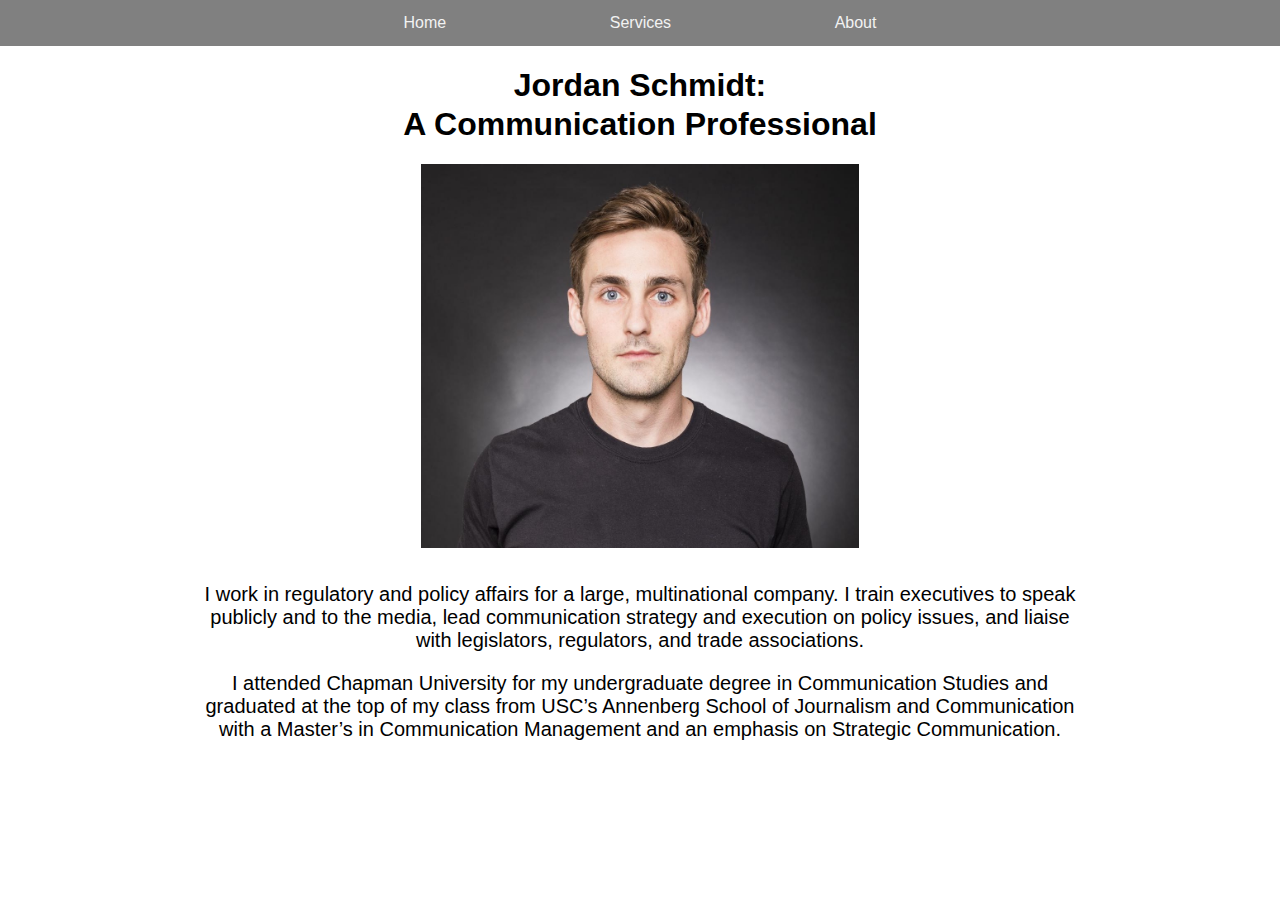
<file: About.html>
<!DOCTYPE html>
<html lang="en">

<head>
    <!-- Global site tag (gtag.js) - Google Analytics -->
<script async src="https://www.googletagmanager.com/gtag/js?id=UA-156201989-1"></script>
<script>
  window.dataLayer = window.dataLayer || [];
  function gtag(){dataLayer.push(arguments);}
  gtag('js', new Date());

  gtag('config', 'UA-156201989-1');
</script>
    <meta charset="UTF-8">
    <meta name="viewport" content="width=device-width, initial-scale=1.0">
    <meta http-equiv="X-UA-Compatible" content="ie=edge">
    <link rel="stylesheet" href="./Resources/Styles/aboutstyle.css">
    <title>Services: J M Schmidt Coaching</title>
</head>

<body>
    <header>
        <div class="navbarBackground">
            <div class="navBar">
                <div class="home">
                    <a href="index.html">Home</a>
                </div>
                <div class="services">
                    <a href="Services.html">Services</a>
                </div>
                <div class="about">
                    <a href="About.html">About</a>
                </div>
                <!-- <div class="contact">
                    <a href="Contact.html">Contact</a>
                </div> -->
            </div>
        </div>
        <div class="titling1">
            <h1>Jordan Schmidt:</h1>
        </div>
        <div class="titling2">
            <h1>A Communication Professional</h1>
        </div>
    </header>
    <main>
        <div class="headshot">
            <img id="jsheadshot" src="Resources\Headshot.png">
        </div>
        <div class="aboutContent">
            <p>I work in regulatory and policy affairs for a large, multinational company. I train executives to speak
                publicly and to the media, lead communication strategy and execution on policy issues, and liaise with
                legislators, regulators, and trade associations.
            </p>
            </p>I attended Chapman University for my undergraduate degree in Communication Studies and graduated at the
            top of my class from USC’s Annenberg School of Journalism and Communication with a Master’s in
            Communication Management and an emphasis on Strategic Communication.
            </p>

        </div>
    </main>


</body>

</html>
</file>
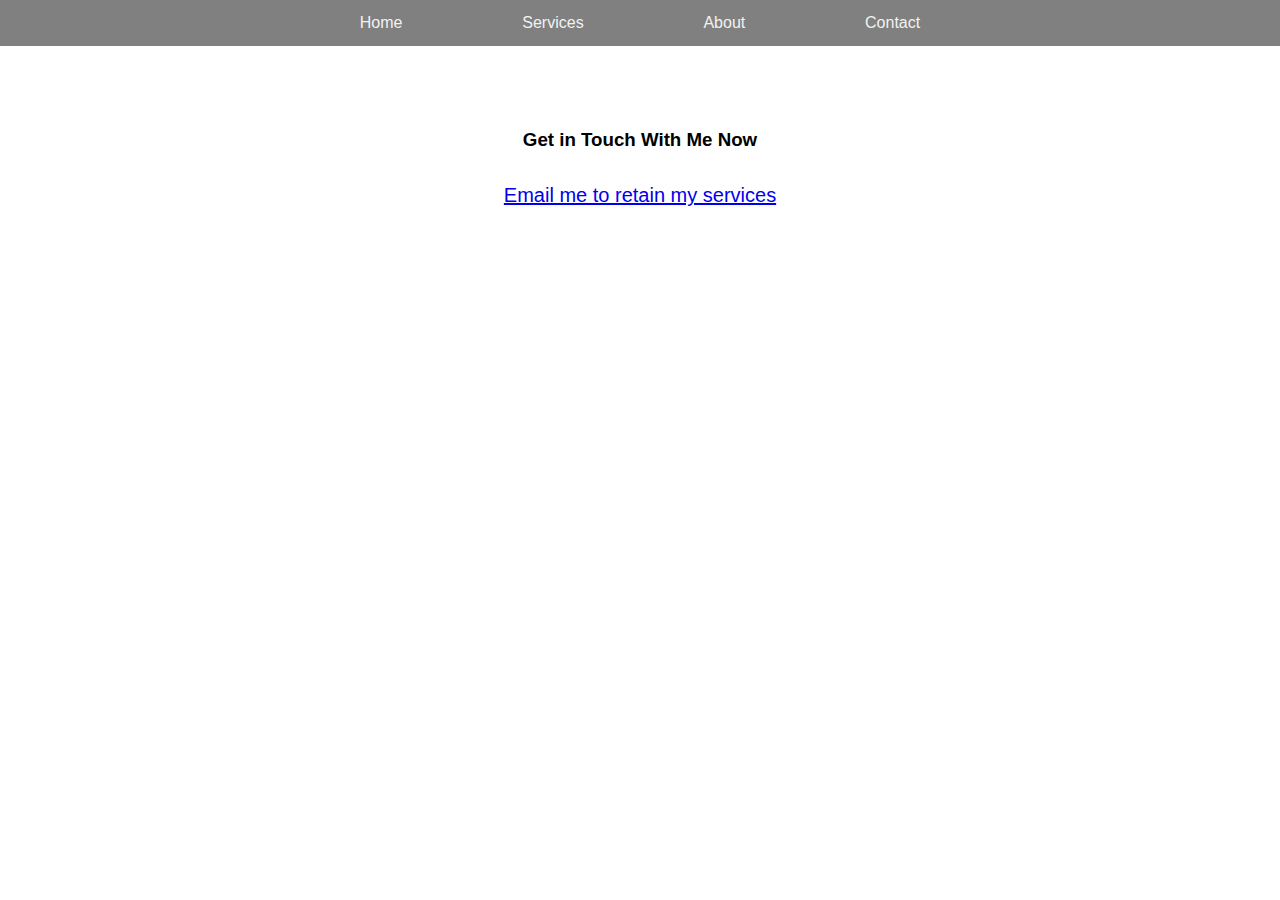
<file: Contact.html>
<!DOCTYPE html>
<html lang="en">
<head>
    <!-- Global site tag (gtag.js) - Google Analytics -->
<script async src="https://www.googletagmanager.com/gtag/js?id=UA-156201989-1"></script>
<script>
  window.dataLayer = window.dataLayer || [];
  function gtag(){dataLayer.push(arguments);}
  gtag('js', new Date());

  gtag('config', 'UA-156201989-1');
</script>
    <meta charset="UTF-8">
    <meta name="viewport" content="width=device-width, initial-scale=1.0">
    <meta http-equiv="X-UA-Compatible" content="ie=edge">
    <link rel="stylesheet" href="./Resources/Styles/style.css">
    <title>Services: J M Schmidt Coaching</title>
</head>

<body>
    <header>
        <div class="navbarBackground">
            <div class="navBar">
                <div class="home">
                    <a href="index.html">Home</a>
                </div>
                <div class="services">
                    <a href="services.html">Services</a>
                </div>
                <div class="about">
                    <a href="About.html">About</a>
                </div>
                <div class="contact">
                    <a href="Contact.html">Contact</a>
                </div>
            </div>
        </div>
    </header>
    <main>   
        <div class="titling1Contact">
           <h3>Get in Touch With Me Now</h3>
            <div class="buyNow">
                <a href="mailto:jmschmidtcoaching@gmail.com">Email me to retain my services</a>
            </div>
       </div>
       <!-- <div class="contactContainer">
        <form action="action_page.php">
            <div class="firstName">
                <label for="fname">First Name</label>
                <input type="text" id="fname" name="firstname" placeholder="Your name">
            </div>
            <div class="lastName">
                <label for="lname">Last Name</label>
                <input type="text" id="lname" name="lastname" placeholder="Your last name">
            </div>
            <div class="yourEmail">
                <label for="email">Email</label>
                <input type="text" id="email" name="email" placeholder="Your email">
          </div>
          <div class="longerContent">
                <label for="subject">Subject</label>
                <textarea id="subject" name="subject" placeholder="Write something" style="height:200px"></textarea>
          </div>
          <div class="submit">
          <input type="submit" value="Submit">
          </div>
        </form> -->
      </div>
      </main>

</body>
</html>
</file>
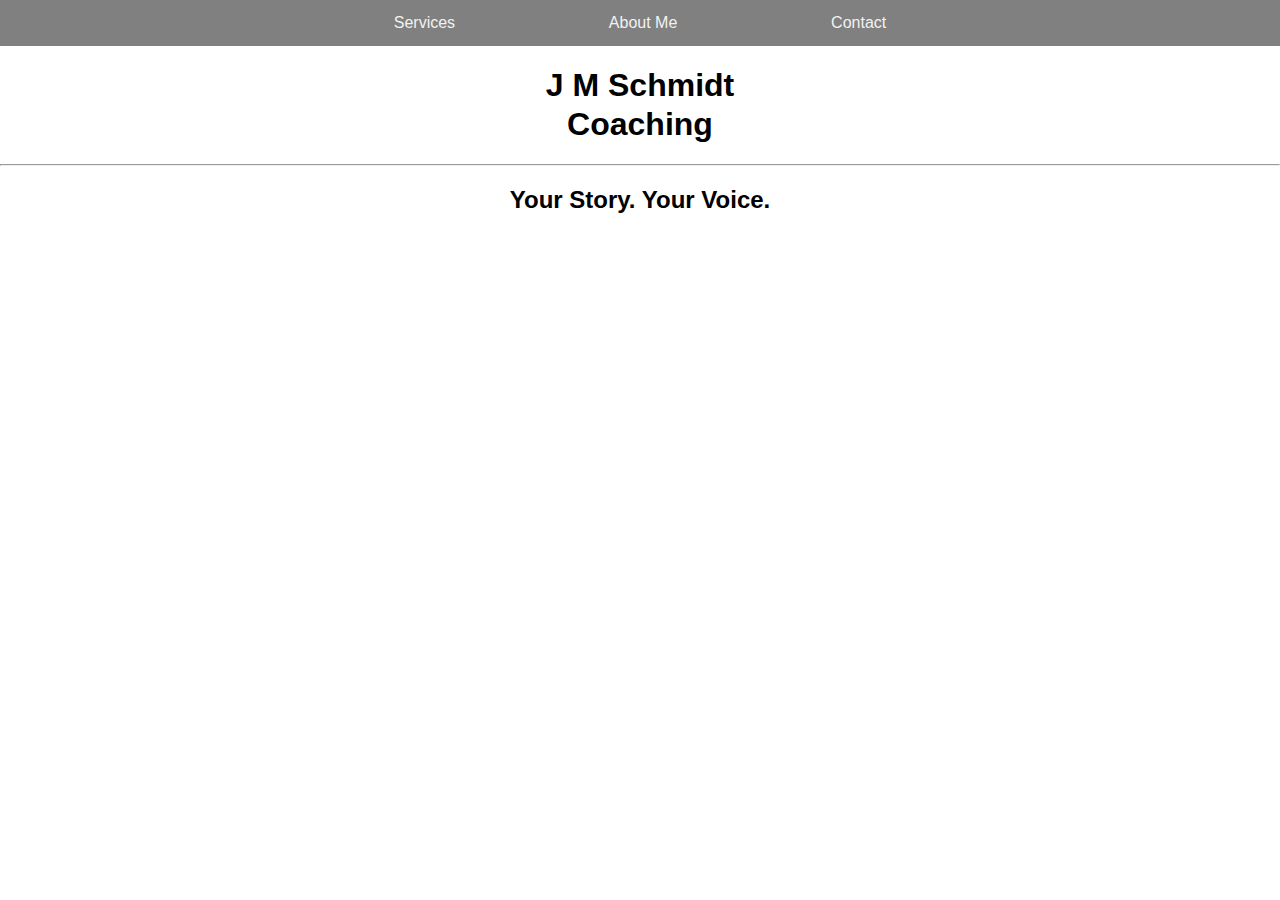
<file: Home.html>
<!DOCTYPE html>
<html lang="en">
<head>
    <!-- Global site tag (gtag.js) - Google Analytics -->
<script async src="https://www.googletagmanager.com/gtag/js?id=UA-156201989-1"></script>
<script>
  window.dataLayer = window.dataLayer || [];
  function gtag(){dataLayer.push(arguments);}
  gtag('js', new Date());

  gtag('config', 'UA-156201989-1');
</script>
    <meta charset="UTF-8">
    <meta name="viewport" content="width=device-width, initial-scale=1.0">
    <meta http-equiv="X-UA-Compatible" content="ie=edge">
    <link rel="stylesheet" href="./Resources/Styles/style.css">
    <title>J M Schmidt Coaching</title>
</head>
<body>
    <header>
         <div class="navbarBackground">
            <div class="navBar">
                <div class="services">
                    <a href="services.html">Services</a>
                </div>
                <div class="about">
                    <a href="About.html">About Me</a>
                </div>
                <div class="contact">
                    <a href="Contact.html">Contact</a>
                </div>
            </div>
        </div>
        <div class="titling1">
            <h1>J M Schmidt</h1>
        </div>
        <div class="titling2">
            <h1>Coaching</h1>
        </div>
        <hr>
        <div class="headerTagline">
            <h2>Your Story.  Your Voice.</h2>
        </div>
    </header>










</body>
</html>
</file>
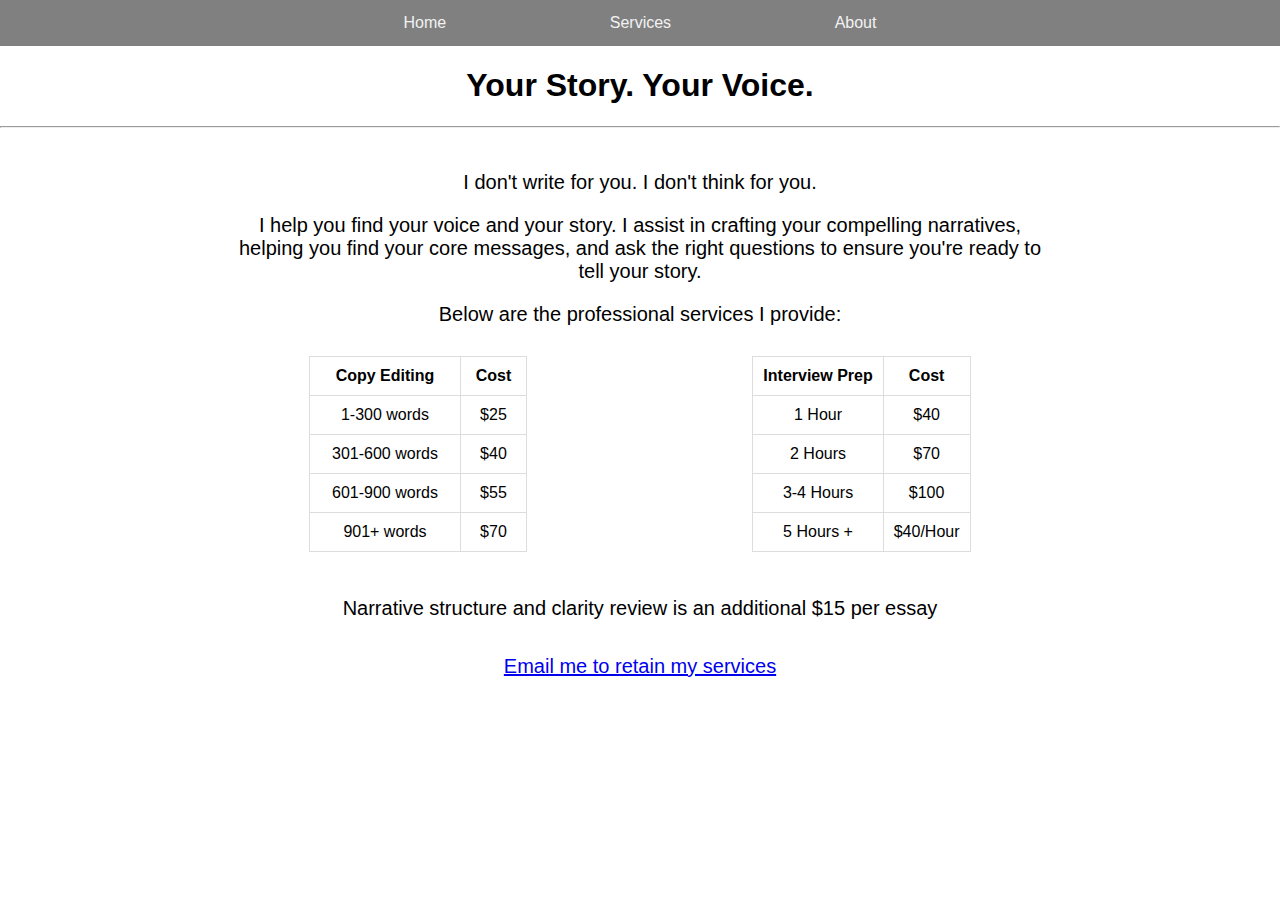
<file: Services.html>
<!DOCTYPE html>
<html lang="en">

<head>
    <!-- Global site tag (gtag.js) - Google Analytics -->
<script async src="https://www.googletagmanager.com/gtag/js?id=UA-156201989-1"></script>
<script>
  window.dataLayer = window.dataLayer || [];
  function gtag(){dataLayer.push(arguments);}
  gtag('js', new Date());

  gtag('config', 'UA-156201989-1');
</script>
    <meta charset="UTF-8">
    <meta name="viewport" content="width=device-width, initial-scale=1.0">
    <meta http-equiv="X-UA-Compatible" content="ie=edge">
    <link rel="stylesheet" href="./Resources/Styles/servicesstyle.css">
    <title>Services: J M Schmidt Coaching</title>
</head>

<body>
    <header>
        <div class="navbarBackground">
            <div class="navBar">
                <div class="home">
                    <a href="index.html">Home</a>
                </div>
                <div class="services">
                    <a href="Services.html">Services</a>
                </div>
                <div class="about">
                    <a href="About.html">About</a>
                </div>
                <!-- <div class="contact">
                    <a href="Contact.html">Contact</a>
                </div> -->
            </div>
        </div>
        <div class="titlingService1">
            <h1>Your Story. Your Voice.</h1>
            <hr>
        </div>
    </header>
    <main>
        <div class="serviceContent">
            <p>I don't write for you. I don't think for you.
            </p>
            <p>I help you find your voice and your story. I assist in crafting your compelling narratives, helping you
                find your core messages, and ask the right questions to ensure you're ready to tell your story.
            </p>
            <p>Below are the professional services I provide:
            </p>
        </div>
        <div class="flexTable">
            <div class="serviceTable">
                <table class="table1">
                    <tr>
                        <th>Copy Editing</th>
                        <th>Cost</th>
                    </tr>
                    <tr>
                        <td>1-300 words</td>
                        <td>$25</td>
                    </tr>
                    <tr>
                        <td>301-600 words</td>
                        <td>$40</td>
                    </tr>
                    <tr>
                        <td>601-900 words</td>
                        <td>$55</td>
                    </tr>
                    <tr>
                        <td>901+ words</td>
                        <td>$70</td>
                    </tr>
                </table>
            </div>
            <div class="serviceTable2">
                <table class="table2">
                    <tr>
                        <th>Interview Prep</th>
                        <th>Cost</th>
                    </tr>
                    <tr>
                        <td>1 Hour</td>
                        <td>$40</td>
                    </tr>
                    <tr>
                        <td>2 Hours</td>
                        <td>$70</td>
                    </tr>
                    <tr>
                        <td>3-4 Hours</td>
                        <td>$100</td>
                    </tr>
                    <tr>
                        <td>5 Hours +</td>
                        <td>$40/Hour</td>
                    </tr>
                </table>
            </div>
        </div>
        <div class="narrativeCost">
            <p>Narrative structure and clarity review is an additional $15 per essay</p>
        </div>
        <div class="buyNow">
            <a href="mailto:jmschmidtcoaching@gmail.com">Email me to retain my services</a>
        </div>
    </main>
</body>

</html>
</file>
<file: Resources/Styles/aboutstyle.css>
html, body { 
    height: 100%;
    margin: 0px;
    padding: 0px;
    overflow-x: hidden; 
    font-family: Arial, Helvetica, sans-serif;
}

.navbarBackground {
    background-color: grey;
    position: relative;
    width: auto; 
}

.navBar {
    display: flex;
    justify-content: space-evenly;
    margin-left: 20%;
    margin-right: 20%;
}

.navBar a {
    display: block;
    color: #f2f2f2;
    text-align: center;
    padding: 14px 16px;
    text-decoration: none;
  }

#logo {
    background-image: linear-gradient(rgba(0, 0, 0, 0.5), rgba(0, 0, 0, 0.5)), url("Resources\My Post (1) (1).jpg");
    height: 50%;
    width: 100%;
    background-position: center;
    background-repeat: no-repeat;
    background-size: cover;
    position: relative;
    max-width: 100vw;
    max-height: 36vw;
}

.heroImage .btn {
    position: relative;
    top: 45%;
    left: 50%;
    transform: translate(-50%, -50%);
    -ms-transform: translate(-50%, -50%);
    background-color: #555;
    color: white;
    font-size: 16px;
    padding: 12px 24px;
    border: none;
    cursor: pointer;
    border-radius: 5px;
    z-index: 5;
  }
  
  .heroImage .btn:hover {
    background-color: black;
  }

.titling1 {
    text-align: center;
    font-family: Arial, Helvetica, sans-serif;
}

.titling2 {
    text-align: center;
    margin-top: -20px;
    font-family: Arial, Helvetica, sans-serif;
}

.aboutContent {
    margin-left: 15%;
    margin-right: 15%;
    width: fit-content;
    text-justify: auto;
    text-align: center;
    font-size: 20px;
}

#jsheadshot {
    max-width: 100vw;
    max-height: 30vw;
    background-size: cover;
    display: block;
    margin-left: auto;
    margin-right: auto;
    padding-bottom: 15px;
}
</file>
<file: Resources/Styles/style.css>
html, body { 
    width: 100%;
    height: 100%;
    margin: 0px;
    padding: 0px;
    overflow-x: hidden; 
    font-family: Arial, Helvetica, sans-serif;
}

.navbarBackground {
    background-color: grey;
    position: relative;
    width: auto; 
}

.navBar {
    display: flex;
    justify-content: space-evenly;
    margin-left: 20%;
    margin-right: 20%;
}

.navBar a {
    display: block;
    color: #f2f2f2;
    text-align: center;
    padding: 14px 16px;
    text-decoration: none;
  }

#logo {
    background-image: linear-gradient(rgba(0, 0, 0, 0.5), rgba(0, 0, 0, 0.5)), url("Resources\My Post (1) (1).jpg");
    height: 50%;
    width: 100%;
    background-position: center;
    background-repeat: no-repeat;
    background-size: cover;
    position: relative;
    max-width: 100vw;
    max-height: 36vw;
}

.heroImage .btn {
    position: relative;
    top: 45%;
    left: 50%;
    transform: translate(-50%, -50%);
    -ms-transform: translate(-50%, -50%);
    background-color: #555;
    color: white;
    font-size: 16px;
    padding: 12px 24px;
    border: none;
    cursor: pointer;
    border-radius: 5px;
    z-index: 5;
  }
  
  .heroImage .btn:hover {
    background-color: black;
  }

.titling1 {
    text-align: center;
    font-family: Arial, Helvetica, sans-serif;
}

.titling2 {
    text-align: center;
    margin-top: -20px;
    font-family: Arial, Helvetica, sans-serif;
}

.headerTagline {
    text-align: center;
}

.homeContent {
    margin-left: 15%;
    margin-right: 15%;
    width: fit-content;
    text-justify: auto;
    text-align: center;
    font-size: 20px;
    padding: 10px;
    padding-left: 5%;
    padding-right: 5%;
}

.titlingService1 {
    padding-top: 15px;
    text-align: center;
}

.serviceContent {
    margin-left: 13%;
    margin-right: 13%;
    width: fit-content;
    text-justify: auto;
    text-align: center;
    font-size: 20px;
    padding-top: 15px;
    padding-left: 5%;
    padding-right: 5%;;
}


.flexTable {
    display: flex;
    flex-direction: row;
    justify-content: space-around;
    margin-left: 15%;
    margin-right: 15%;
    flex-flow: wrap;
    padding: 5px;
}

.table1, .table2 {
    font-family: arial, sans-serif;
    border-collapse: collapse;
    margin: 5px;
    max-width: 300px;
    min-width: 218px;
  }
  
  td, th {
    border: 1px solid #dddddd;
    text-align: center;
    padding: 10px;
  }

/*.service-grid-container {
    display: grid;
    grid-template-columns: auto auto;
    grid-gap: 10px;
    padding: 10px;
    margin-right: 10%;
    margin-left: 10%;
    text-align: center;
  }
  
  .grid-container > div {
    background-color: rgba(255, 255, 255, 0.8);
    text-align: center;
    font-size: 30px;
    justify-items: center;
  }
  */

.narrativeCost {
    margin: auto;
    width: fit-content;
    text-justify: auto;
    text-align: center;
    font-size: 20px;
    padding-top: 15px;
    padding-left: 3%;
    padding-right: 3%;
}

.buyNow {
  margin: auto;
    width: fit-content;
    text-justify: auto;
    text-align: center;
    font-size: 20px;
    padding-top: 15px;
    padding-left: 3%;
    padding-right: 3%;
}

.aboutContent {
    margin-left: 15%;
    margin-right: 15%;
    width: fit-content;
    text-justify: auto;
    text-align: center;
    font-size: 20px;
}

#jsheadshot {
    max-width: 100vw;
    max-height: 30vw;
    background-size: cover;
    display: block;
    margin-left: auto;
    margin-right: auto;
}

.titling1Contact {
    padding-top: 5%;
    text-align: center;
    font-family: Arial, Helvetica, sans-serif;
}

input[type=text], select, textarea {
    width: 100%;
    padding: 12px;
    border: 1px solid #ccc;
    border-radius: 4px;
    box-sizing: border-box;
    margin-top: 6px;
    margin-bottom: 16px;
    resize: vertical;
    font-family: Arial, Helvetica, sans-serif;
  }
  
  input[type=submit] {
    background-color: blue;
    color: white;
    padding: 12px 20px;
    border: none;
    border-radius: 4px;
    cursor: pointer;
    font-family: Arial, Helvetica, sans-serif;
  }
  
  input[type=submit]:hover {
    background-color: blue;
  }
  
  .contactContainer {
    border-radius: 5px;
    padding: 20px;
    margin: auto;
    width: 50%;
  }
</file>
<file: Resources/Styles/servicesstyle.css>
html, body { 
    height: 100%;
    margin: 0px;
    padding: 0px;
    overflow-x: hidden; 
    font-family: Arial, Helvetica, sans-serif;
}

html {
  overflow-y: scroll;
}

.navbarBackground {
    background-color: grey;
    position: relative;
    width: auto; 
}

.navBar {
    display: flex;
    justify-content: space-evenly;
    margin-left: 20%;
    margin-right: 20%;
}

.navBar a {
    display: block;
    color: #f2f2f2;
    text-align: center;
    padding: 14px 16px;
    text-decoration: none;
  }

.titlingService1 {
  text-align: center;
  font-family: Arial, Helvetica, sans-serif;
}

.serviceContent {
    margin-left: 13%;
    margin-right: 13%;
    width: fit-content;
    text-justify: auto;
    text-align: center;
    font-size: 20px;
    padding-top: 15px;
    padding-left: 5%;
    padding-right: 5%;;
}


.flexTable {
    display: flex;
    flex-direction: row;
    justify-content: space-around;
    margin-left: 15%;
    margin-right: 15%;
    flex-flow: wrap;
    padding: 5px;
}

.table1, .table2 {
    font-family: arial, sans-serif;
    border-collapse: collapse;
    margin: 5px;
    max-width: 300px;
    min-width: 218px;
  }
  
  td, th {
    border: 1px solid #dddddd;
    text-align: center;
    padding: 10px;
  }

/*.service-grid-container {
    display: grid;
    grid-template-columns: auto auto;
    grid-gap: 10px;
    padding: 10px;
    margin-right: 10%;
    margin-left: 10%;
    text-align: center;
  }
  
  .grid-container > div {
    background-color: rgba(255, 255, 255, 0.8);
    text-align: center;
    font-size: 30px;
    justify-items: center;
  }
  */

.narrativeCost {
    margin: auto;
    width: fit-content;
    text-justify: auto;
    text-align: center;
    font-size: 20px;
    padding-top: 15px;
    padding-left: 3%;
    padding-right: 3%;
}

.buyNow {
  margin: auto;
    width: fit-content;
    text-justify: auto;
    text-align: center;
    font-size: 20px;
    padding-top: 15px;
    padding-left: 3%;
    padding-right: 3%;
    padding-bottom: 15px;
}
</file>
